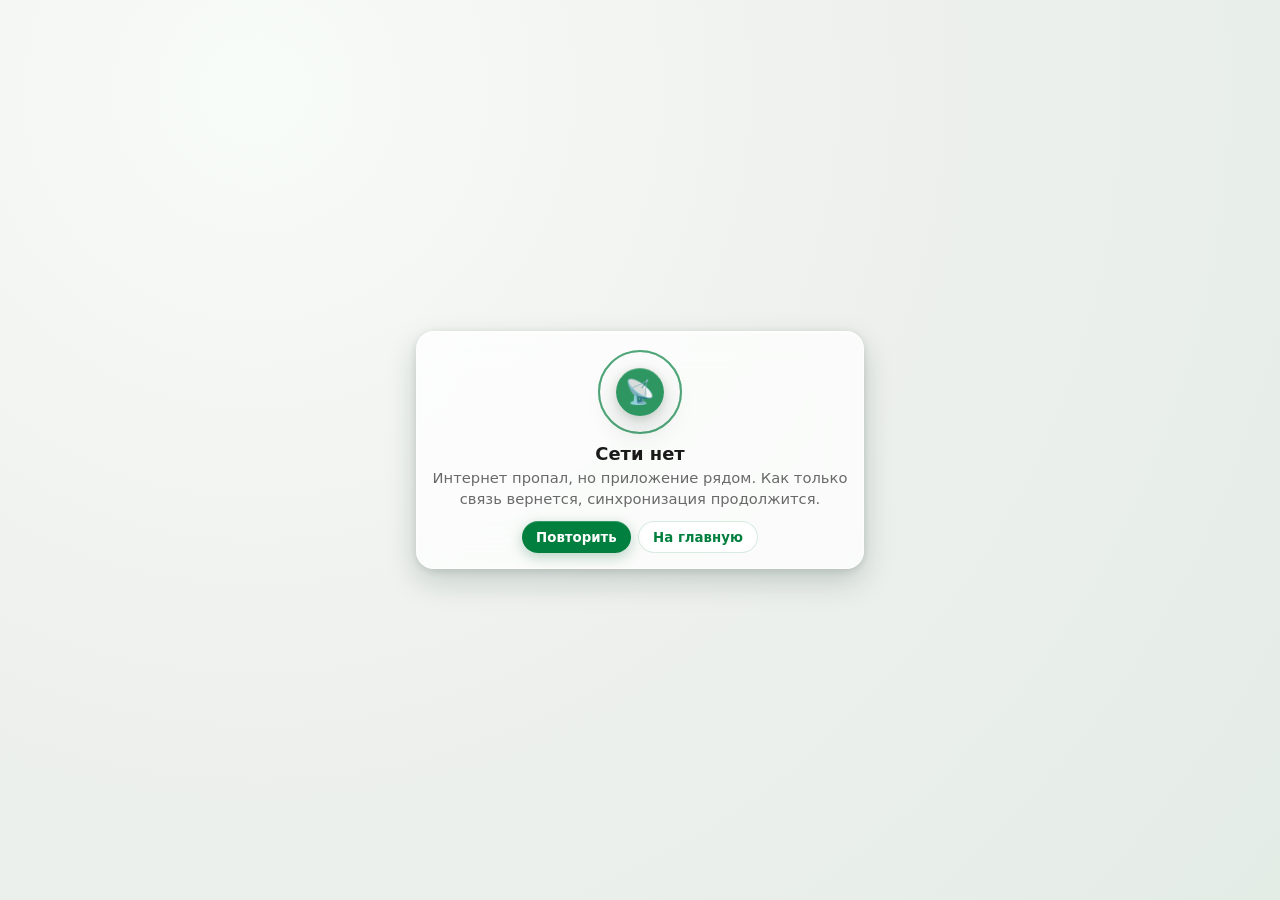
<file: miniapp/offline.html>
<!DOCTYPE html>
<html lang="ru">
<head>
  <meta charset="UTF-8" />
  <meta name="viewport" content="width=device-width, initial-scale=1, viewport-fit=cover" />
  <meta name="theme-color" content="#007F3E" />
  <title>Нет сети</title>
  <style>
    :root {
      --bg: #eef1ee;
      --glass: rgba(0, 127, 62, 0.82);
      --frost: rgba(232, 249, 238, 0.96);
      --text: #1a1a1a;
      --muted: rgba(26, 26, 26, 0.65);
      --shadow: 0 12px 30px rgba(0, 40, 25, 0.18), 0 2px 8px rgba(0, 40, 25, 0.12);
    }
    * { box-sizing: border-box; }
    body {
      margin: 0;
      min-height: 100vh;
      min-height: 100dvh;
      display: grid;
      place-items: center;
      font-family: "Segoe UI Variable", "Segoe UI", system-ui, -apple-system, sans-serif;
      color: var(--text);
      background: radial-gradient(circle at 20% 10%, #f8fcf9 0%, var(--bg) 45%, #e4ece6 100%);
      padding: calc(1rem + env(safe-area-inset-top, 0)) 0.9rem calc(1rem + env(safe-area-inset-bottom, 0));
    }
    .card {
      width: min(28rem, 100%);
      border-radius: 18px;
      padding: 1rem 0.9rem 0.95rem;
      background: rgba(255, 255, 255, 0.72);
      backdrop-filter: blur(18px) saturate(145%);
      border: 1px solid rgba(255, 255, 255, 0.55);
      box-shadow: var(--shadow), inset 0 1px 0 rgba(255, 255, 255, 0.72);
      text-align: center;
    }
    .anim {
      position: relative;
      width: 84px;
      height: 84px;
      margin: 0.15rem auto 0.55rem;
    }
    .ring {
      position: absolute;
      inset: 0;
      border-radius: 50%;
      border: 2px solid rgba(0, 127, 62, 0.32);
      animation: ping 2.1s infinite;
    }
    .ring:nth-child(2) { animation-delay: 0.7s; }
    .ring:nth-child(3) { animation-delay: 1.4s; }
    .dot {
      position: absolute;
      inset: 18px;
      border-radius: 50%;
      display: grid;
      place-items: center;
      background: var(--glass);
      color: var(--frost);
      box-shadow: var(--shadow), inset 0 1px 0 rgba(255, 255, 255, 0.26);
      font-size: 24px;
      animation: bob 1.7s ease-in-out infinite;
    }
    h1 {
      margin: 0 0 0.2rem 0;
      font-size: 1.12rem;
      font-weight: 700;
    }
    p {
      margin: 0;
      color: var(--muted);
      font-size: 0.92rem;
      line-height: 1.45;
    }
    .actions {
      margin-top: 0.7rem;
      display: flex;
      justify-content: center;
      gap: 0.45rem;
    }
    button {
      border: none;
      border-radius: 999px;
      padding: 0.48rem 0.88rem;
      cursor: pointer;
      font-weight: 600;
      font-family: inherit;
    }
    .primary {
      color: #fff;
      background: #007f3e;
      box-shadow: 0 4px 14px rgba(0, 100, 50, 0.28), inset 0 1px 0 rgba(255, 255, 255, 0.2);
    }
    .ghost {
      color: #007f3e;
      background: rgba(255, 255, 255, 0.58);
      border: 1px solid rgba(0, 127, 62, 0.15);
      backdrop-filter: blur(10px);
    }
    @keyframes ping {
      0% { transform: scale(0.45); opacity: 0.55; }
      100% { transform: scale(1.15); opacity: 0; }
    }
    @keyframes bob {
      0%, 100% { transform: translateY(0); }
      50% { transform: translateY(-3px); }
    }
  </style>
</head>
<body>
  <div class="card">
    <div class="anim" aria-hidden="true">
      <span class="ring"></span>
      <span class="ring"></span>
      <span class="ring"></span>
      <span class="dot">📡</span>
    </div>
    <h1>Сети нет</h1>
    <p>Интернет пропал, но приложение рядом. Как только связь вернется, синхронизация продолжится.</p>
    <div class="actions">
      <button class="primary" type="button" onclick="location.reload()">Повторить</button>
      <button class="ghost" type="button" onclick="location.href='/'">На главную</button>
    </div>
  </div>
</body>
</html>
</file>
